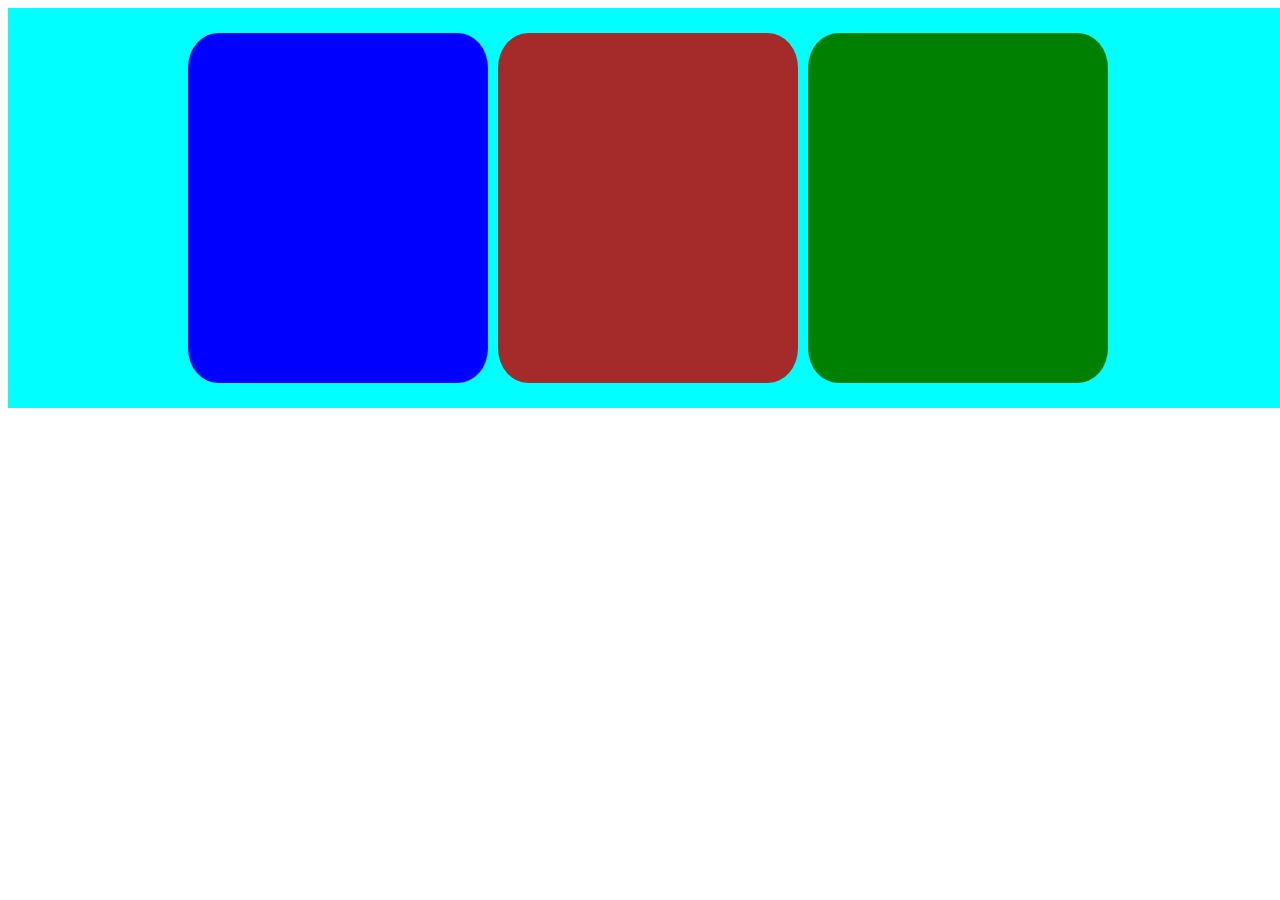
<file: cde.html>
<!DOCTYPE html>
<html lang="en">
<head>
    <meta charset="UTF-8">
    <meta http-equiv="X-UA-Compatible" content="IE=edge">
    <meta name="viewport" content="width=device-width, initial-scale=1.0">
    <title>Document</title>
    <link rel="stylesheet" href="sty.css">
</head>
<body>
    <div class="cont">
    <div class="cont1">

    </div>
    <div class="cont2">

    </div>
    <div class="cont3">

    </div>
    </div>
</body>
</html>
</file>
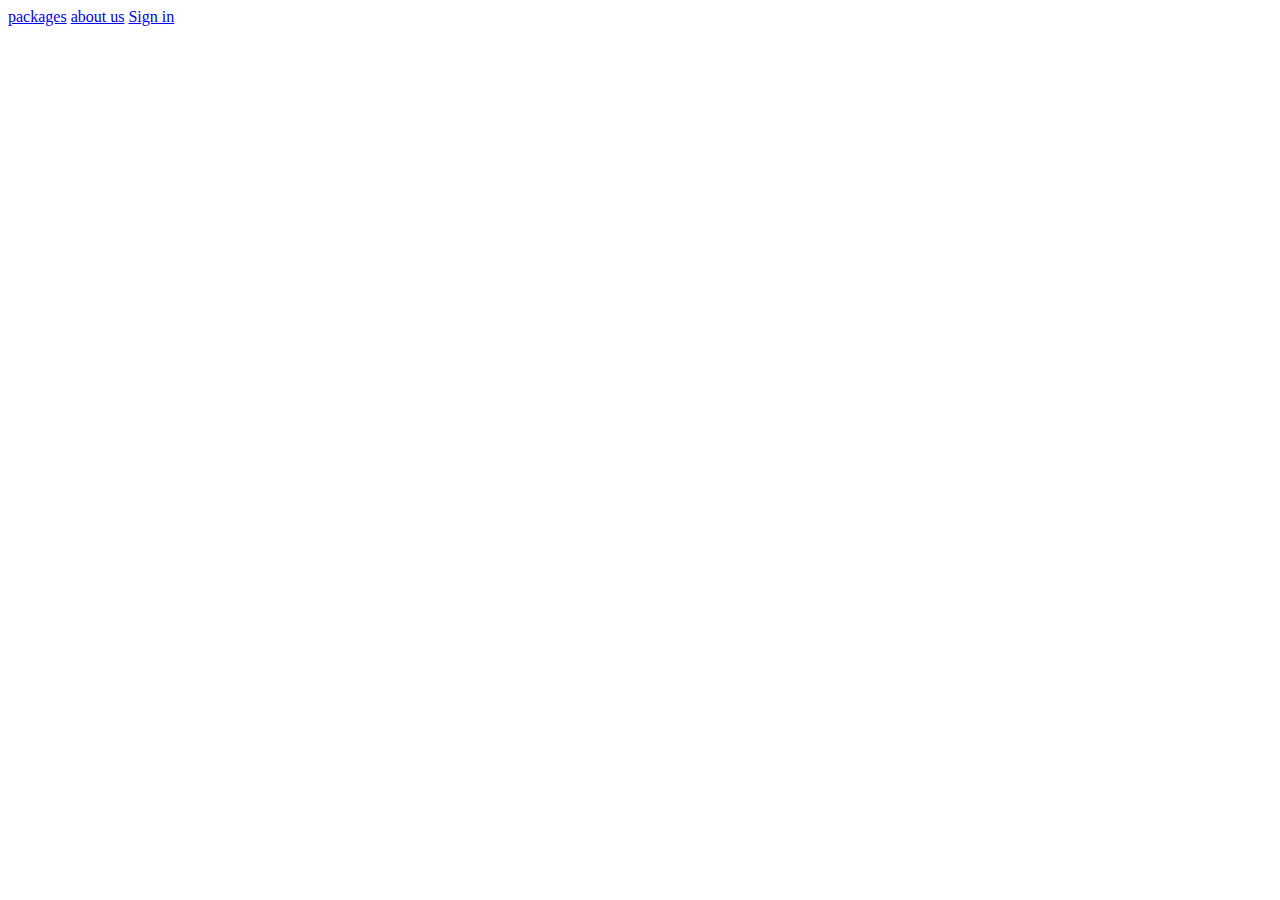
<file: homepage.html>
<!DOCTYPE html>
<html lang="en">
<head>
    <meta charset="UTF-8">
    <meta name="viewport" content="width=device-width, initial-scale=1.0">
    <title>Document</title>
</head>
<body>
    <a href="packages.html">packages</a>
    <a href="aboutus.html"> about us</a>
    <a href="signin.html"> Sign in</a>
</body>
</html>
</file>
<file: sty.css>
.cont{
    display: flex;
    justify-content: center;
    position: relative ;
    align-items: center;
    width: 100vmax;
    height: 400px;
    background-color: aqua;
    gap: 10px;
}

.cont1{
    background-color: blue;
    width: 300px;
    height: 350px;
    border-radius: 10%;
}

.cont2{
    background-color: brown;
    width: 300px;
    height: 350px;
    border-radius: 10%;
}

.cont3{
    background-color: green;
    width: 300px;
    height: 350px;
    border-radius: 10%;
}
</file>
